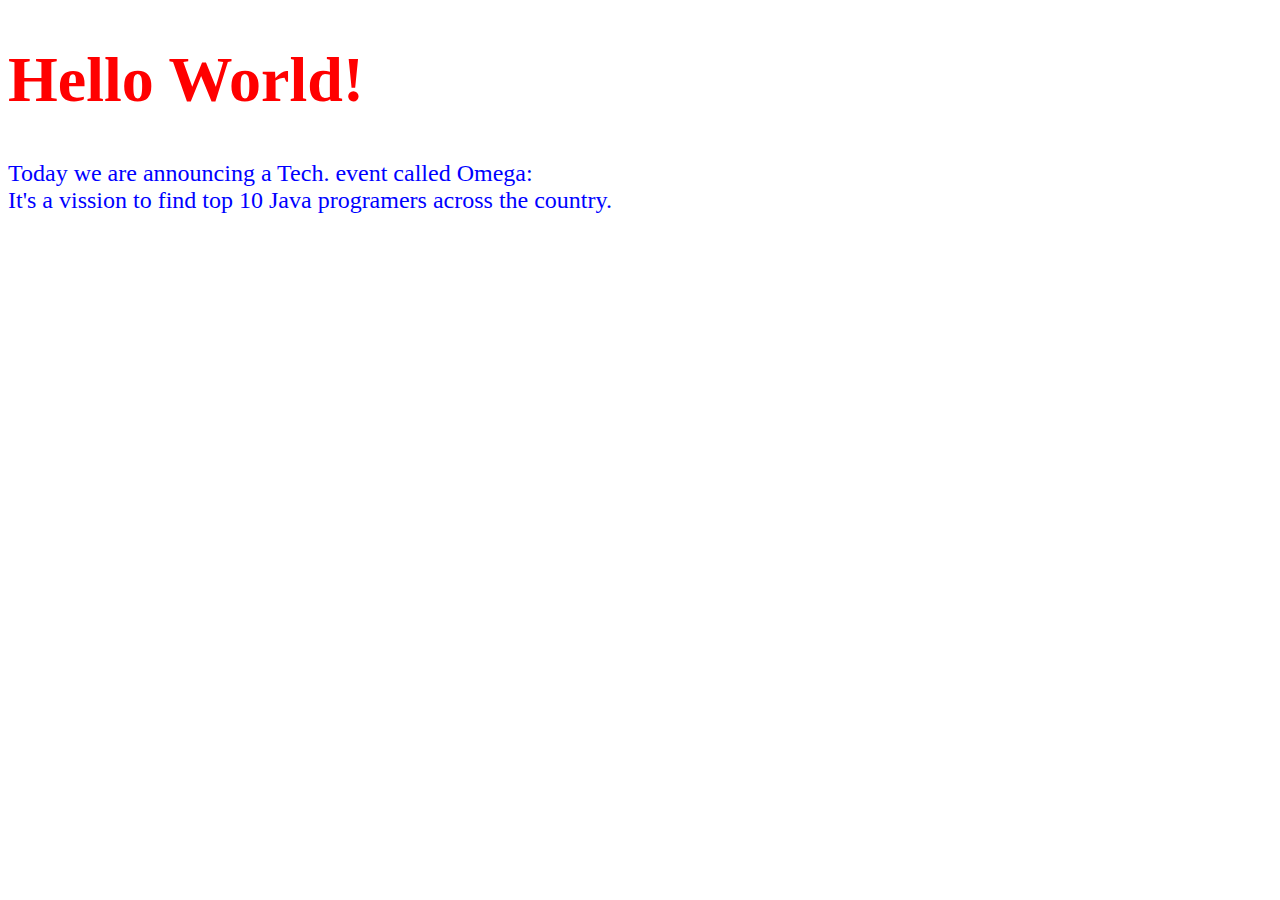
<file: block-BHaaaf/index.html>
<!DOCTYPE html>
<html>
  <head>
    <title>Hello World</title>
    <link rel="stylesheet" href="style.css">
  </head>
  <body>
    <h1>Hello World!</h1>
    <p>Today we are announcing a Tech. event called Omega:<br>It's a vission to find top 10 Java programers across the country.</p>
  </body>
</html>
</file>
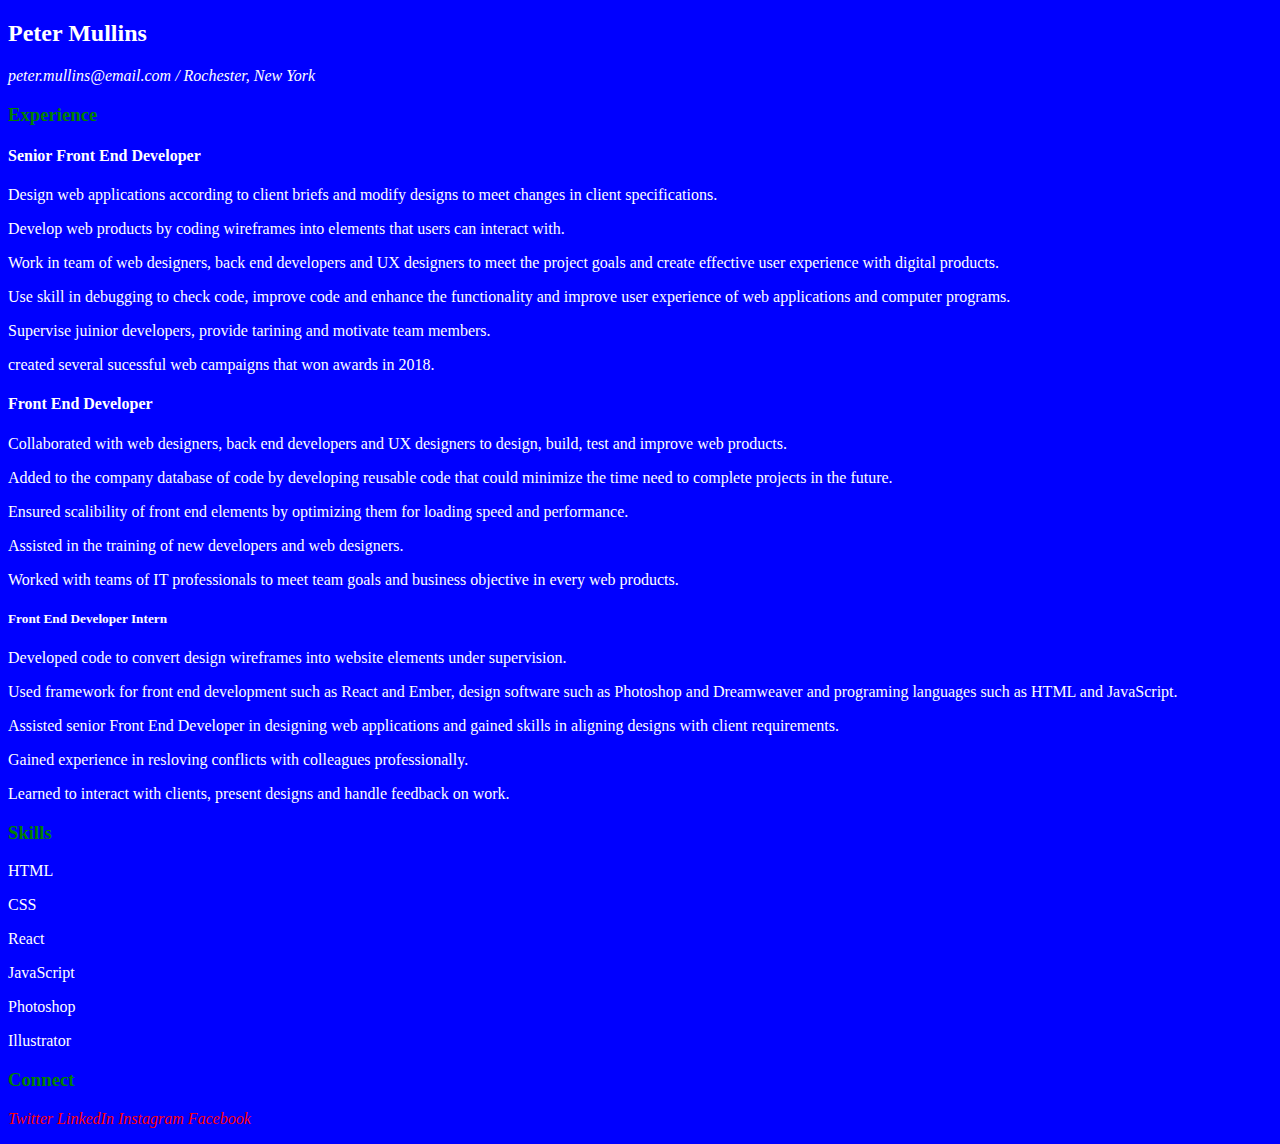
<file: block-BHaaag/index.html>
<!-- 
  ### Create a page according to the design shown below.

  TODO:
    - Open this image in a window for the design layout - (https://raw.githubusercontent.com/suraj122/AC-STYLE-images/master/introduction/assignment1.png)
    - Use external stylesheet to style the page.
    - For different level of heading use different heading elements. We have Six level of heading elements:
      - `<h1></h1>`
      - `<h2></h2>`
      - `<h3></h3>`
      - `<h4></h4>`
      - `<h5></h5>`
      - `<h6></h6>`

    - Wrap the text or word inside `<strong></strong> or <b></b>` tag to make it bold.
    - Wrap the text or word inside `<em></em> or <i></i>` tag to make it italicize.
    - Use `<address></address>` tag for addresses. 
-->
<!DOCTYPE html>
<html>
  <head>
    <title>Resume</title>
    <link rel="stylesheet" href="style.css">
  </head>
  <body>
    <h2>Peter Mullins</h2>
    <address>peter.mullins@email.com / Rochester, New York</address>
    <h3>Experience</h3>
    <h4>Senior Front End Developer</h4>
    <P>Design web applications according to client briefs and modify designs to meet changes in client specifications.</P>
    <P>Develop web products by coding wireframes into elements that users can interact with.</p>
    <p>Work in team of web designers, back end developers and UX designers to meet the project goals and create effective user experience with digital products.</p>
    <p>Use skill in debugging to check code, improve code and enhance the functionality and improve user experience of web applications and computer programs.</p>
    <p>Supervise juinior developers, provide tarining and motivate team members.</p>
    <p>created several sucessful web campaigns that won awards in 2018.</p>
    <h4>Front End Developer</h4>
    <p>Collaborated with web designers, back end developers and UX designers to design, build, test and improve web products.</p>
    <p>Added to the company database of code by developing reusable code that could minimize the time need to complete projects in the future.</p>
    <p>Ensured scalibility of front end elements by optimizing them for loading speed and performance.</p>
    <p>Assisted in the training of new developers and web designers.</p>
    <p>Worked with teams of IT professionals to meet team goals and business objective in every web products.</p>
    <h5>Front End Developer Intern</h5>
    <p>Developed code to convert design wireframes into website elements under supervision.</p>
    <p>Used framework for front end development such as React and Ember, design software such as Photoshop and Dreamweaver and programing languages such as HTML and JavaScript.</p>
    <p>Assisted senior Front End Developer in designing web applications and gained skills in aligning designs with client requirements.</p>
    <p>Gained experience in resloving conflicts with colleagues professionally.</p>
    <p>Learned to interact with clients, present designs and handle feedback on work.</p>
    <h3>Skills</h3>
    <p>HTML</p>
    <p>CSS</p>
    <p>React</p>
    <p>JavaScript</p>
    <p>Photoshop</p>
    <p>Illustrator</p>
    <h3>Connect</h3>
    <p><em>Twitter</em>        <em>LinkedIn</em>        <em>Instagram</em>        <em>Facebook</em></p>
  </body>
</html>
</file>
<file: block-BHaaaf/style.css>
h1{
    color: red;
    font-size: 64px;
}
p{
    color: blue;
    font-size: 24px;
}
</file>
<file: block-BHaaag/style.css>
body{
    background-color: blue;
    color: white;
}
h3{
    color: green;
}
em{
    color: red;
}
</file>
